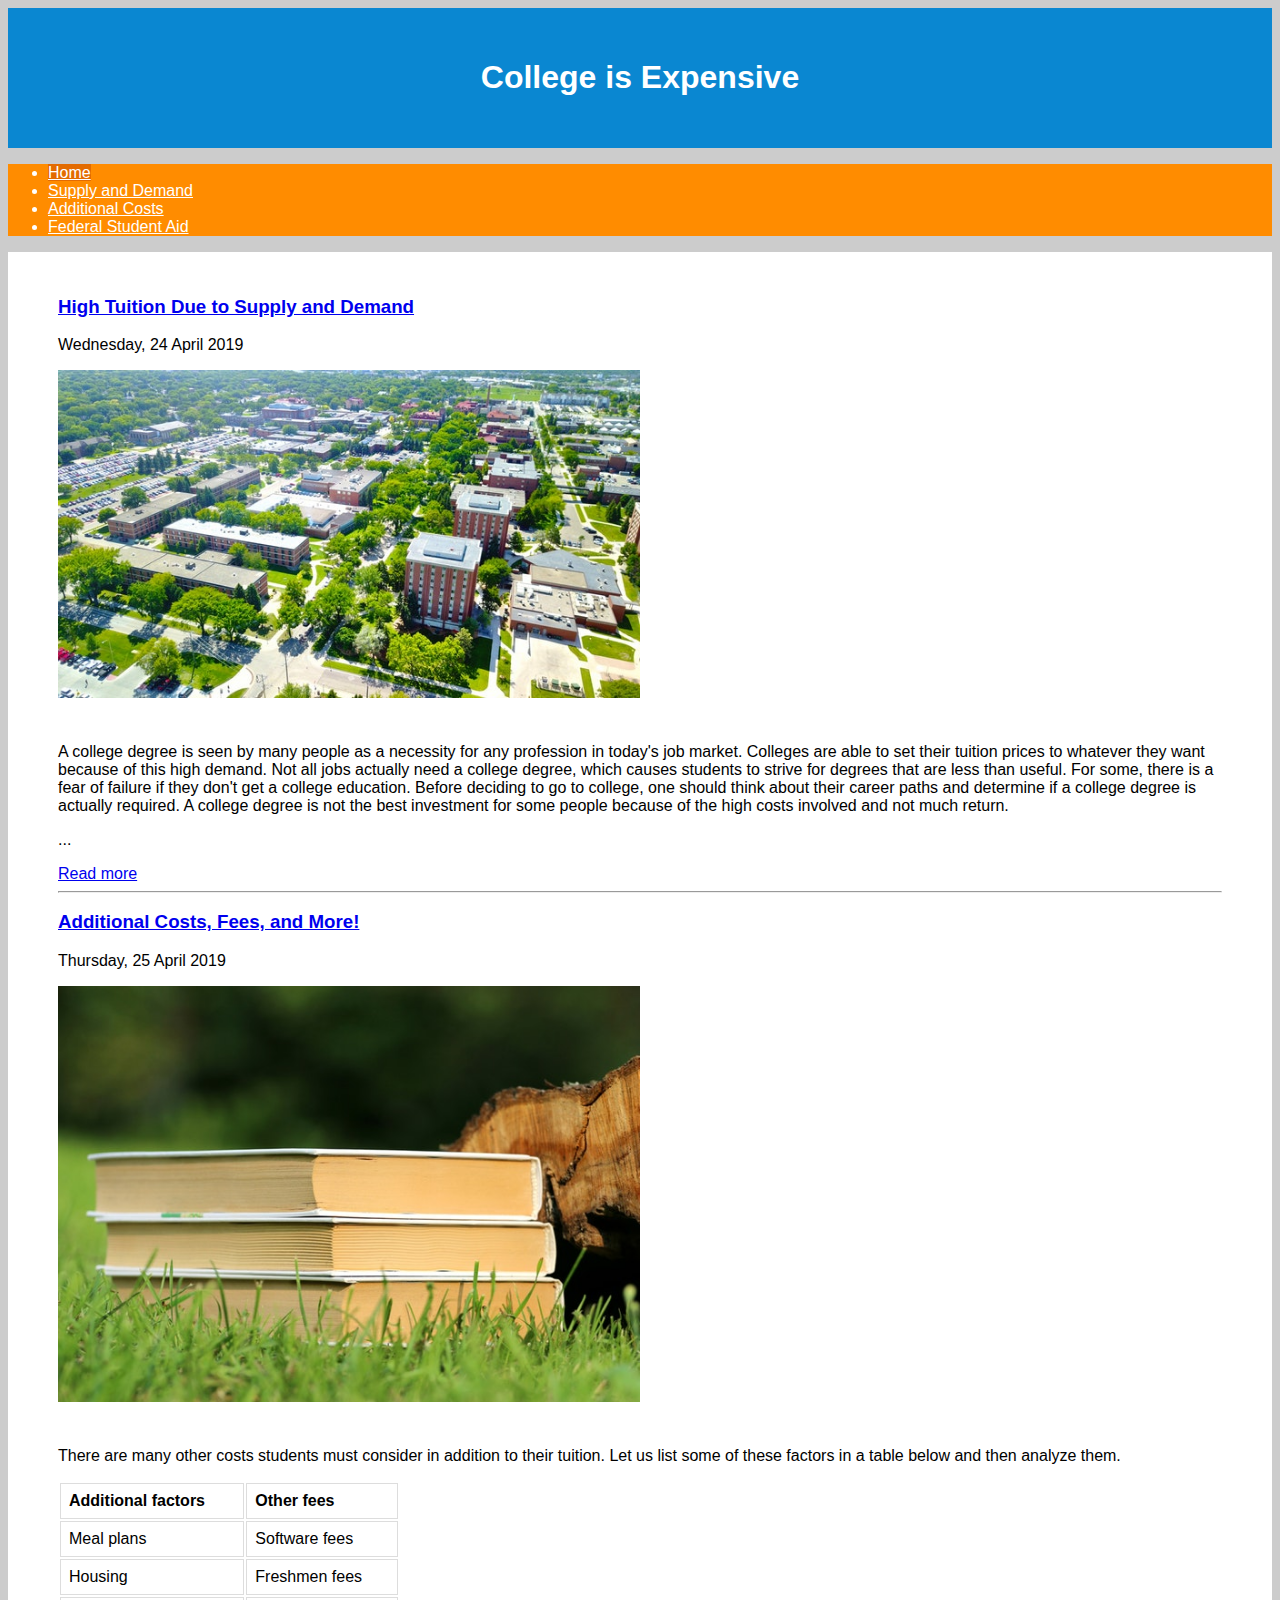
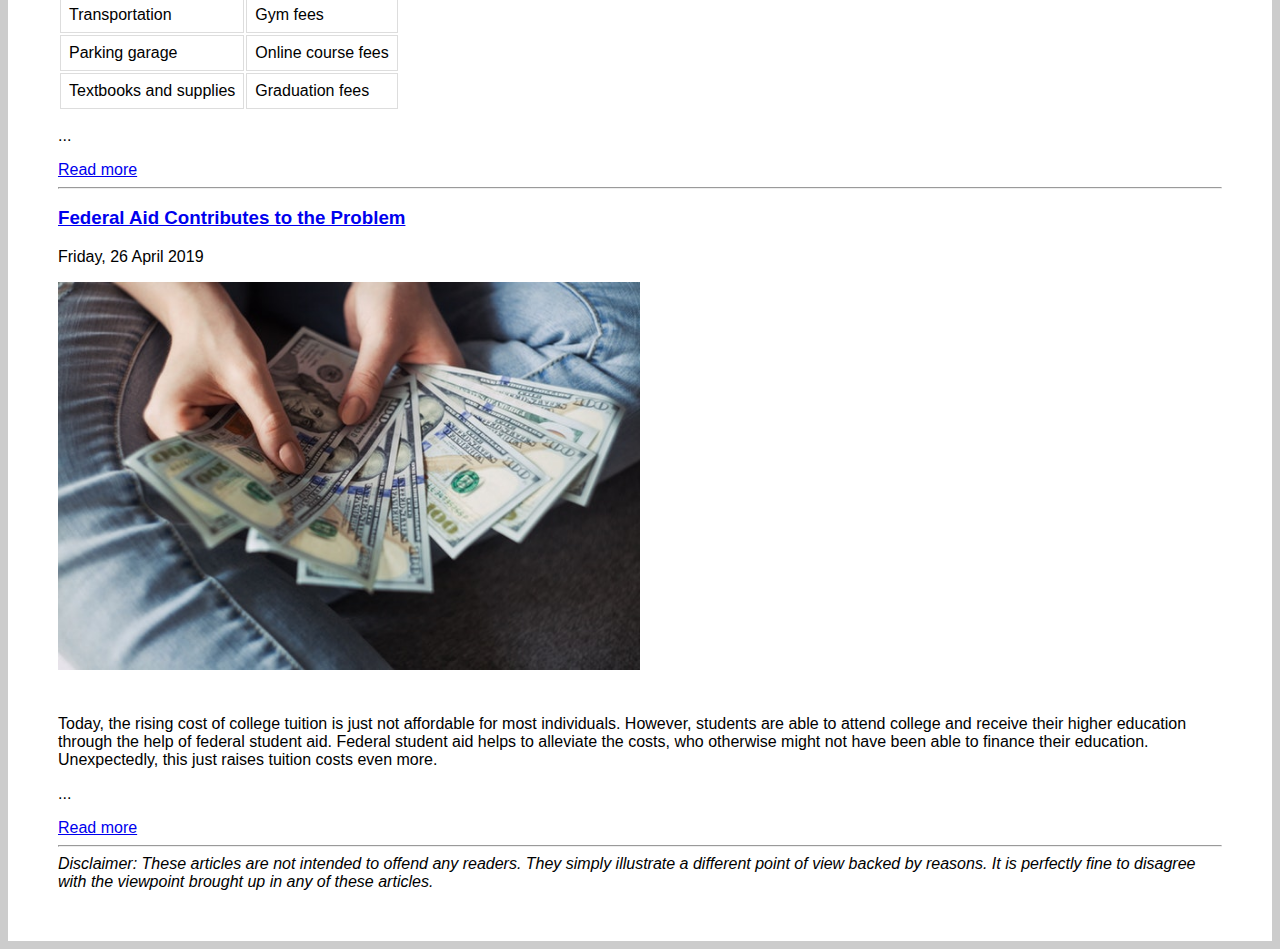
<file: index.html>
<!doctype html>
<html lang="en">
<head>
  <!-- Required meta tags -->
  <meta charset="utf-8">
  <meta name="viewport" content="width=device-width, initial-scale=1, shrink-to-fit=no">

  <!-- Bootstrap CSS -->
  <link rel="stylesheet" href="https://stackpath.bootstrapcdn.com/bootstrap/4.1.3/css/bootstrap.min.css" integrity="sha384-MCw98/SFnGE8fJT3GXwEOngsV7Zt27NXFoaoApmYm81iuXoPkFOJwJ8ERdknLPMO" crossorigin="anonymous">
  <link rel="stylesheet" href="https://use.fontawesome.com/releases/v5.8.1/css/all.css" integrity="sha384-50oBUHEmvpQ+1lW4y57PTFmhCaXp0ML5d60M1M7uH2+nqUivzIebhndOJK28anvf" crossorigin="anonymous">
  <link rel="stylesheet" href="css/styles.css">

  <title>Project 4 - College Expenses Articles</title>
</head>
<body>
  <!-- Masthead -->
  <div class="jumbotron jumbotron-fluid masthead">
    <div class="container">
      <h1 class="display-4 font-weight-bold">
        <i class="fas fa-graduation-cap"></i>
        College is Expensive
        <i class="fas fa-coins"></i>
      </h1>
    </div>
  </div>

  <!-- Navigation pills -->
  <ul class="nav nav-pills nav-justified" id="navigation">
    <li class="nav-item">
      <a class="nav-link active" href="index.html">Home</a>
    </li>
    <li class="nav-item">
      <a class="nav-link" href="demand.html">Supply and Demand</a>
    </li>
    <li class="nav-item">
      <a class="nav-link" href="othercosts.html">Additional Costs</a>
    </li>
    <li class="nav-item">
      <a class="nav-link" href="loans.html">Federal Student Aid</a>
    </li>
  </ul>


  <!-- Article previews -->
  <div class="container content">
    <article>
      <h3><a href="demand.html">High Tuition Due to Supply and Demand</a></h3>
      <p class="text-muted">Wednesday, 24 April 2019</p>
      <img class="previewimg img-fluid rounded" src="img/collegecampus.jpg" alt="College Campus">
      <p>A college degree is seen by many people as a necessity for any profession in today's job market. Colleges are able to set their tuition prices to whatever they want because of this high demand. Not all jobs actually need a college degree, which causes students to strive for degrees that are less than useful. For some, there is a fear of failure if they don't get a college education. Before deciding to go to college, one should think about their career paths and determine if a college degree is actually required. A college degree is not the best investment for some people because of the high costs involved and not much return.</p>
      <p>...</p>
      <a href="demand.html">Read more</a>
    </article>
    <hr>
    <article>
      <h3><a href="othercosts.html">Additional Costs, Fees, and More!</a></h3>
      <p class="text-muted">Thursday, 25 April 2019</p>
      <img class="previewimg img-fluid rounded" src="img/books.jpg" alt="Textbooks">
      <p>There are many other costs students must consider in addition to their tuition.
         Let us list some of these factors in a table below and then analyze them.</p>
      <table>
        <tr>
          <th>Additional factors</th>
          <th>Other fees</th>
        </tr>
        <tr>
          <td>Meal plans</td>
          <td>Software fees</td>
        </tr>
        <tr>
          <td>Housing</td>
          <td>Freshmen fees</td>
        </tr>
        <tr>
          <td>Transportation</td>
          <td>Gym fees</td>
        </tr>
        <tr>
          <td>Parking garage</td>
          <td>Online course fees</td>
        </tr>
        <tr>
          <td>Textbooks and supplies</td>
          <td>Graduation fees</td>
        </tr>
      </table>
      <p>...</p>
      <a href="othercosts.html">Read more</a>
    </article>
    <hr>
    <article>
      <h3><a href="loans.html">Federal Aid Contributes to the Problem</a></h3>
      <p class="text-muted">Friday, 26 April 2019</p>
      <img class="previewimg img-fluid rounded" src="img/loans.jpg" alt="Bank Account Notes">
      <p>Today, the rising cost of college tuition is just not affordable for most individuals.
         However, students are able to attend college and receive their higher education through the help of federal student aid.
         Federal student aid helps to alleviate the costs, who otherwise might not have been able to finance their education.
         Unexpectedly, this just raises tuition costs even more.
      </p>
      <p>...</p>
      <a href="loans.html">Read more</a>
    </article>
    <hr>
    <article>
      <em>Disclaimer: These articles are not intended to offend any readers.
         They simply illustrate a different point of view backed by reasons.
         It is perfectly fine to disagree with the viewpoint brought up in any of these articles.</em>
    </article>
  </div>


  <!-- Optional JavaScript -->
  <!-- jQuery first, then Popper.js, then Bootstrap JS -->
  <script src="https://code.jquery.com/jquery-3.3.1.slim.min.js" integrity="sha384-q8i/X+965DzO0rT7abK41JStQIAqVgRVzpbzo5smXKp4YfRvH+8abtTE1Pi6jizo" crossorigin="anonymous"></script>
  <script src="https://cdnjs.cloudflare.com/ajax/libs/popper.js/1.14.3/umd/popper.min.js" integrity="sha384-ZMP7rVo3mIykV+2+9J3UJ46jBk0WLaUAdn689aCwoqbBJiSnjAK/l8WvCWPIPm49" crossorigin="anonymous"></script>
  <script src="https://stackpath.bootstrapcdn.com/bootstrap/4.1.3/js/bootstrap.min.js" integrity="sha384-ChfqqxuZUCnJSK3+MXmPNIyE6ZbWh2IMqE241rYiqJxyMiZ6OW/JmZQ5stwEULTy" crossorigin="anonymous"></script>
  <script>
    window.onscroll = function() {myFunction()};

    var navbar = document.getElementById("navigation");
    var sticky = navbar.offsetTop;

    function myFunction() {
      if (window.pageYOffset >= sticky) {
        navbar.classList.add("sticky")
      } else {
        navbar.classList.remove("sticky");
      }
    }
  </script>
</body>
</html>
</file>
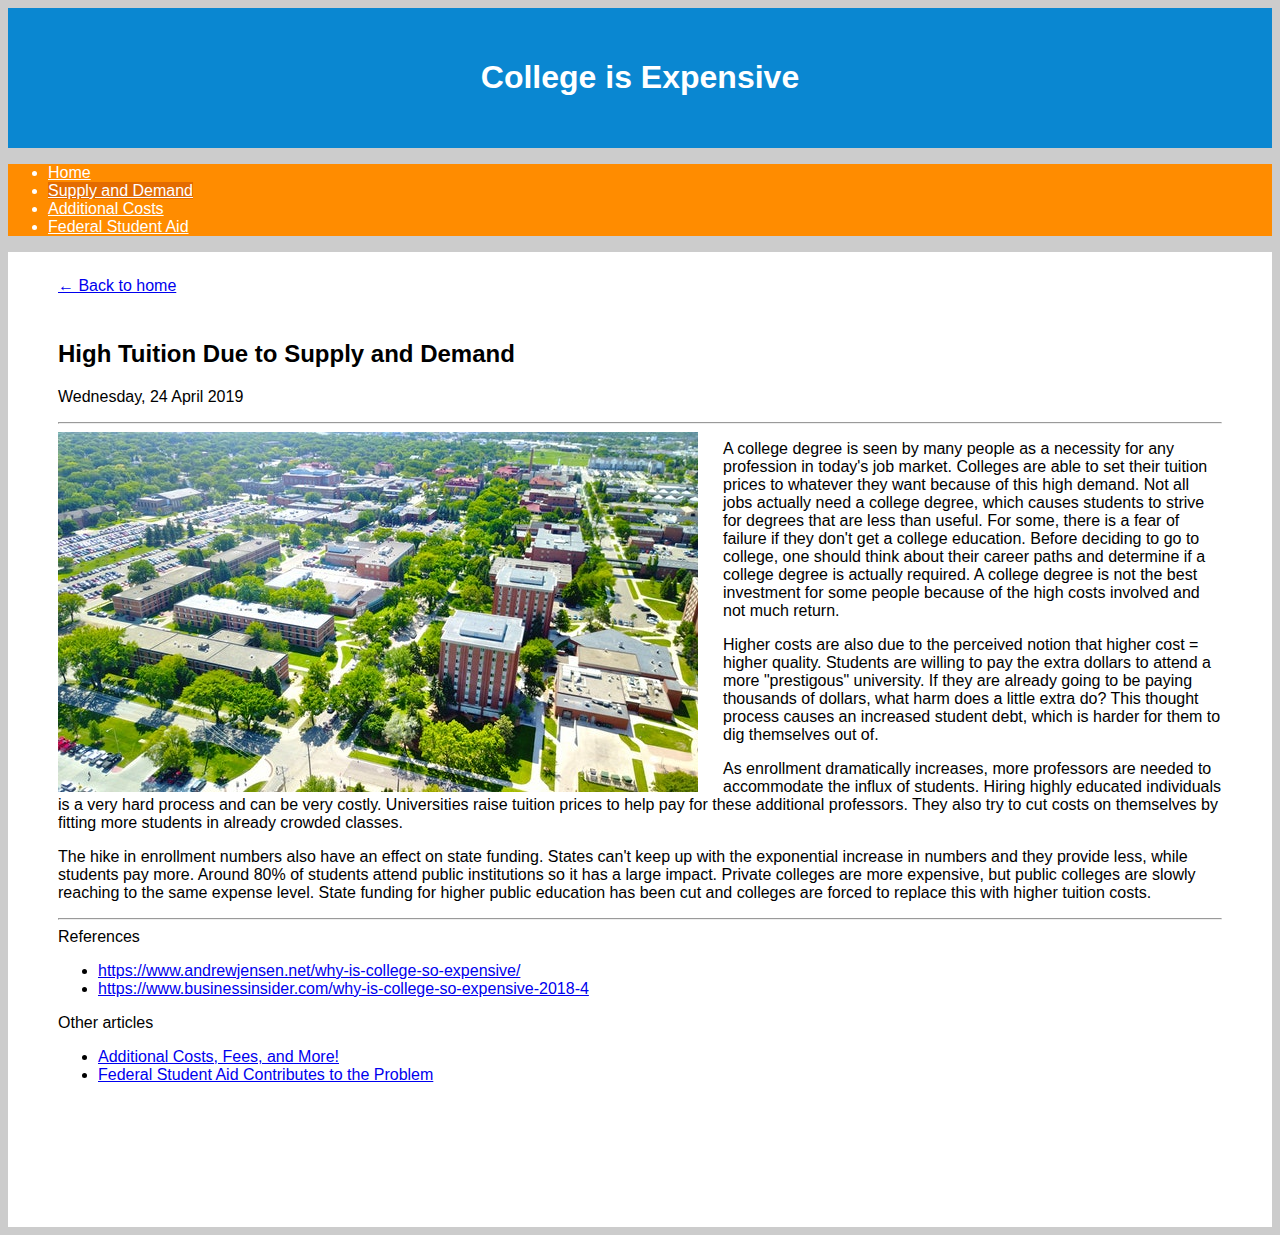
<file: demand.html>
<!doctype html>
<html lang="en">
<head>
  <!-- Required meta tags -->
  <meta charset="utf-8">
  <meta name="viewport" content="width=device-width, initial-scale=1, shrink-to-fit=no">

  <!-- Bootstrap CSS -->
  <link rel="stylesheet" href="https://stackpath.bootstrapcdn.com/bootstrap/4.1.3/css/bootstrap.min.css" integrity="sha384-MCw98/SFnGE8fJT3GXwEOngsV7Zt27NXFoaoApmYm81iuXoPkFOJwJ8ERdknLPMO" crossorigin="anonymous">
  <link rel="stylesheet" href="https://use.fontawesome.com/releases/v5.8.1/css/all.css" integrity="sha384-50oBUHEmvpQ+1lW4y57PTFmhCaXp0ML5d60M1M7uH2+nqUivzIebhndOJK28anvf" crossorigin="anonymous">
  <link rel="stylesheet" href="css/styles.css">

  <title>Project 4 - College Expenses Articles</title>
</head>
<body>
  <!-- Masthead -->
  <div class="jumbotron jumbotron-fluid masthead">
    <div class="container">
      <h1 class="display-4 font-weight-bold">
        <i class="fas fa-graduation-cap"></i>
        College is Expensive
        <i class="fas fa-coins"></i>
      </h1>
    </div>
  </div>

  <!-- Navigation pills -->
  <ul class="nav nav-pills nav-justified" id="navigation">
    <li class="nav-item">
      <a class="nav-link" href="index.html">Home</a>
    </li>
    <li class="nav-item">
      <a class="nav-link active" href="demand.html">Supply and Demand</a>
    </li>
    <li class="nav-item">
      <a class="nav-link" href="othercosts.html">Additional Costs</a>
    </li>
    <li class="nav-item">
      <a class="nav-link" href="loans.html">Federal Student Aid</a>
    </li>
  </ul>


  <!-- Article previews -->
  <article class="container content">
    <div><a href="index.html">&#8592; Back to home</a></div>
    <h2 class="articletitle">High Tuition Due to Supply and Demand</h2>
    <p class="text-muted">Wednesday, 24 April 2019</p>
    <hr>
    <img class="articleimg img-fluid rounded" src="img/collegecampus.jpg" alt="College Campus">
    <p>A college degree is seen by many people as a necessity for any profession in today's job market.
       Colleges are able to set their tuition prices to whatever they want because of this high demand.
       Not all jobs actually need a college degree, which causes students to strive for degrees that are less than useful.
       For some, there is a fear of failure if they don't get a college education.
       Before deciding to go to college, one should think about their career paths and determine if a college degree is actually required.
       A college degree is not the best investment for some people because of the high costs involved and not much return.
    </p>
    <p>Higher costs are also due to the perceived notion that higher cost = higher quality.
       Students are willing to pay the extra dollars to attend a more "prestigous" university.
       If they are already going to be paying thousands of dollars, what harm does a little extra do?
       This thought process causes an increased student debt, which is harder for them to dig themselves out of.
     </p>
    <p>As enrollment dramatically increases, more professors are needed to accommodate the influx of students.
       Hiring highly educated individuals is a very hard process and can be very costly.
       Universities raise tuition prices to help pay for these additional professors.
       They also try to cut costs on themselves by fitting more students in already crowded classes.
    </p>
    <p>The hike in enrollment numbers also have an effect on state funding.
       States can't keep up with the exponential increase in numbers and they provide less, while students pay more.
       Around 80% of students attend public institutions so it has a large impact.
       Private colleges are more expensive, but public colleges are slowly reaching to the same expense level.
       State funding for higher public education has been cut and colleges are forced to replace this with higher tuition costs.
    </p>
    <p class="clear"></p>
    <hr>
    <div>References</div>
    <ul>
      <li><a class="reference" target="_blank" href="https://www.andrewjensen.net/why-is-college-so-expensive/">https://www.andrewjensen.net/why-is-college-so-expensive/</a></li>
      <li><a class="reference" target="_blank" href="https://www.businessinsider.com/why-is-college-so-expensive-2018-4">https://www.businessinsider.com/why-is-college-so-expensive-2018-4</a></li>
    </ul>
    <div>Other articles</div>
    <ul>
      <li><a href="othercosts.html">Additional Costs, Fees, and More!</a></li>
      <li><a href="loans.html">Federal Student Aid Contributes to the Problem</a></li>
    </ul>
  </article>


  <!-- Optional JavaScript -->
  <!-- jQuery first, then Popper.js, then Bootstrap JS -->
  <script src="https://code.jquery.com/jquery-3.3.1.slim.min.js" integrity="sha384-q8i/X+965DzO0rT7abK41JStQIAqVgRVzpbzo5smXKp4YfRvH+8abtTE1Pi6jizo" crossorigin="anonymous"></script>
  <script src="https://cdnjs.cloudflare.com/ajax/libs/popper.js/1.14.3/umd/popper.min.js" integrity="sha384-ZMP7rVo3mIykV+2+9J3UJ46jBk0WLaUAdn689aCwoqbBJiSnjAK/l8WvCWPIPm49" crossorigin="anonymous"></script>
  <script src="https://stackpath.bootstrapcdn.com/bootstrap/4.1.3/js/bootstrap.min.js" integrity="sha384-ChfqqxuZUCnJSK3+MXmPNIyE6ZbWh2IMqE241rYiqJxyMiZ6OW/JmZQ5stwEULTy" crossorigin="anonymous"></script>
  <script>
    window.onscroll = function() {myFunction()};

    var navbar = document.getElementById("navigation");
    var sticky = navbar.offsetTop;

    function myFunction() {
      if (window.pageYOffset >= sticky) {
        navbar.classList.add("sticky")
      } else {
        navbar.classList.remove("sticky");
      }
    }
  </script>
</body>
</html>
</file>
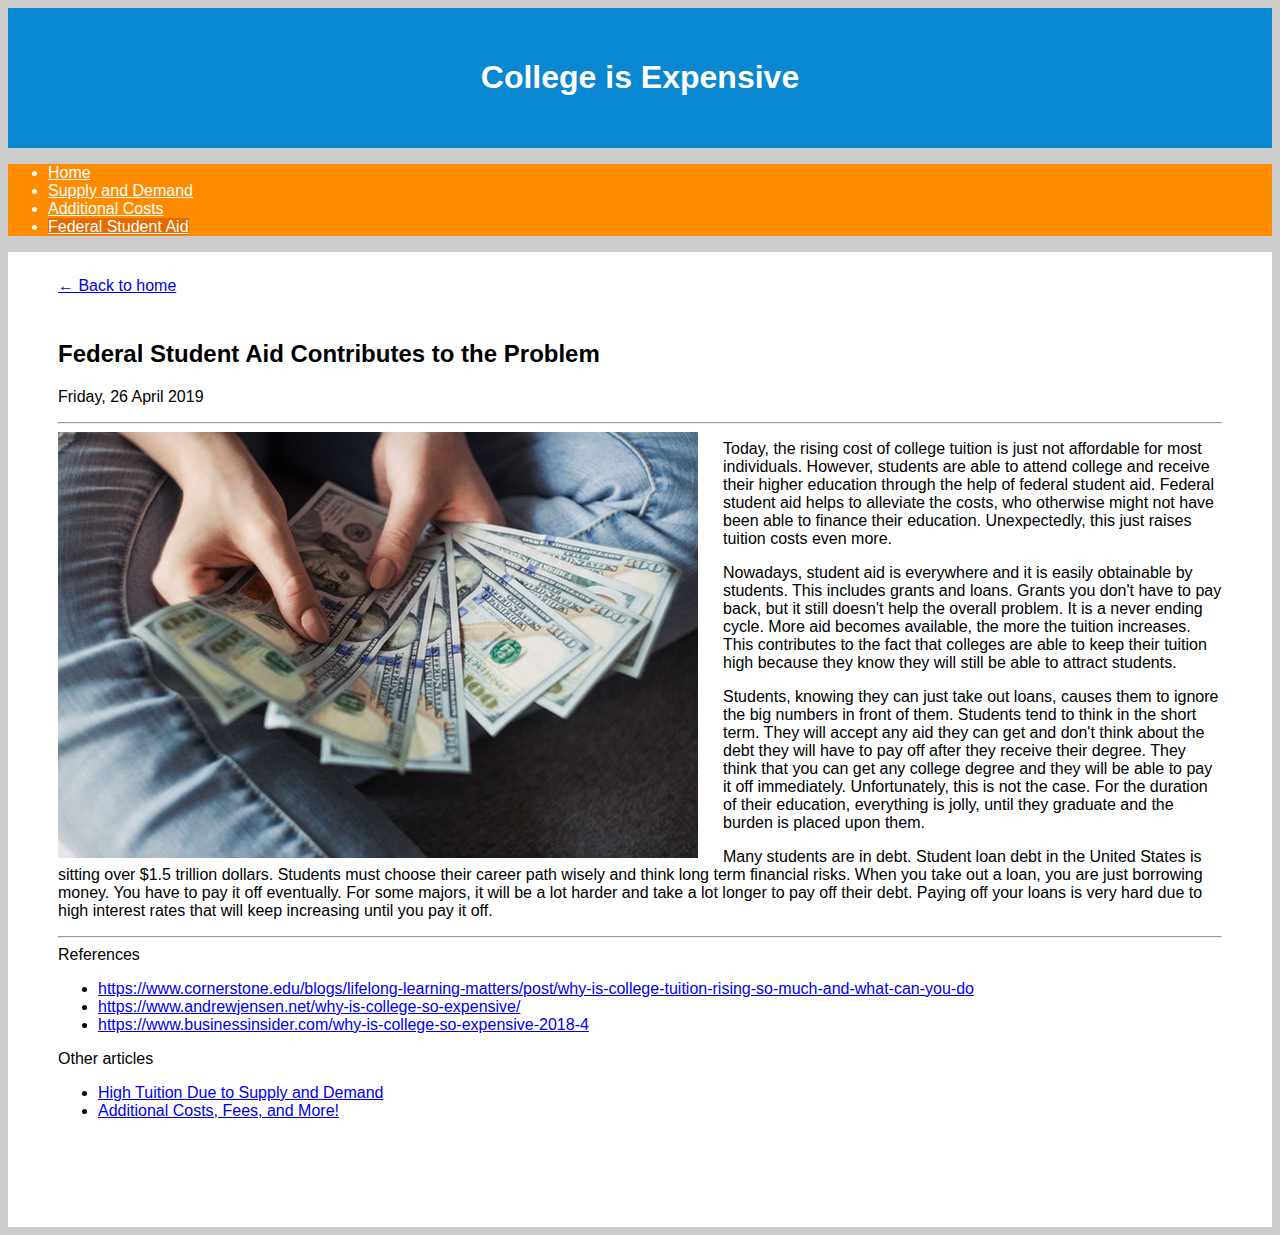
<file: loans.html>
<!doctype html>
<html lang="en">
<head>
  <!-- Required meta tags -->
  <meta charset="utf-8">
  <meta name="viewport" content="width=device-width, initial-scale=1, shrink-to-fit=no">

  <!-- Bootstrap CSS -->
  <link rel="stylesheet" href="https://stackpath.bootstrapcdn.com/bootstrap/4.1.3/css/bootstrap.min.css" integrity="sha384-MCw98/SFnGE8fJT3GXwEOngsV7Zt27NXFoaoApmYm81iuXoPkFOJwJ8ERdknLPMO" crossorigin="anonymous">
  <link rel="stylesheet" href="https://use.fontawesome.com/releases/v5.8.1/css/all.css" integrity="sha384-50oBUHEmvpQ+1lW4y57PTFmhCaXp0ML5d60M1M7uH2+nqUivzIebhndOJK28anvf" crossorigin="anonymous">
  <link rel="stylesheet" href="css/styles.css">

  <title>Project 4 - College Expenses Articles</title>
</head>
<body>
  <!-- Masthead -->
  <div class="jumbotron jumbotron-fluid masthead">
    <div class="container">
      <h1 class="display-4 font-weight-bold">
        <i class="fas fa-graduation-cap"></i>
        College is Expensive
        <i class="fas fa-coins"></i>
      </h1>
    </div>
  </div>

  <!-- Navigation pills -->
  <ul class="nav nav-pills nav-justified" id="navigation">
    <li class="nav-item">
      <a class="nav-link" href="index.html">Home</a>
    </li>
    <li class="nav-item">
      <a class="nav-link" href="demand.html">Supply and Demand</a>
    </li>
    <li class="nav-item">
      <a class="nav-link" href="othercosts.html">Additional Costs</a>
    </li>
    <li class="nav-item">
      <a class="nav-link active" href="loans.html">Federal Student Aid</a>
    </li>
  </ul>


  <!-- Article previews -->
  <article class="container content">
    <div><a href="index.html">&#8592; Back to home</a></div>
    <h2 class="articletitle">Federal Student Aid Contributes to the Problem</h2>
    <p class="text-muted">Friday, 26 April 2019</p>
    <hr>
    <img class="articleimg img-fluid rounded" src="img/loans.jpg" alt="Student Loans">
    <p>Today, the rising cost of college tuition is just not affordable for most individuals.
       However, students are able to attend college and receive their higher education through the help of federal student aid.
       Federal student aid helps to alleviate the costs, who otherwise might not have been able to finance their education.
       Unexpectedly, this just raises tuition costs even more.
    </p>
    <p>Nowadays, student aid is everywhere and it is easily obtainable by students. This includes grants and loans.
       Grants you don't have to pay back, but it still doesn't help the overall problem.
       It is a never ending cycle. More aid becomes available, the more the tuition increases.
       This contributes to the fact that colleges are able to keep their tuition high because they know they will still be able to attract students.
    </p>
    <p>Students, knowing they can just take out loans, causes them to ignore the big numbers in front of them.
       Students tend to think in the short term.
       They will accept any aid they can get and don't think about the debt they will have to pay off after they receive their degree.
       They think that you can get any college degree and they will be able to pay it off immediately.
       Unfortunately, this is not the case.
       For the duration of their education, everything is jolly, until they graduate and the burden is placed upon them.
    </p>
    <p>
       Many students are in debt.
       Student loan debt in the United States is sitting over $1.5 trillion dollars.
       Students must choose their career path wisely and think long term financial risks.
       When you take out a loan, you are just borrowing money. You have to pay it off eventually.
       For some majors, it will be a lot harder and take a lot longer to pay off their debt.
       Paying off your loans is very hard due to high interest rates that will keep increasing until you pay it off.
    </p>
    <p class="clear"></p>
    <hr>
    <div>References</div>
    <ul>
      <li><a class="reference" target="_blank" href="https://www.cornerstone.edu/blogs/lifelong-learning-matters/post/why-is-college-tuition-rising-so-much-and-what-can-you-do">https://www.cornerstone.edu/blogs/lifelong-learning-matters/post/why-is-college-tuition-rising-so-much-and-what-can-you-do</a></li>
      <li><a class="reference" target="_blank" href="https://www.andrewjensen.net/why-is-college-so-expensive/">https://www.andrewjensen.net/why-is-college-so-expensive/</a></li>
      <li><a class="reference" target="_blank" href="https://www.businessinsider.com/why-is-college-so-expensive-2018-4">https://www.businessinsider.com/why-is-college-so-expensive-2018-4</a> </li>
    </ul>
    <div>Other articles</div>
    <ul>
      <li><a href="demand.html">High Tuition Due to Supply and Demand</a></li>
      <li><a href="othercosts.html">Additional Costs, Fees, and More!</a></li>
    </ul>
  </article>


  <!-- Optional JavaScript -->
  <!-- jQuery first, then Popper.js, then Bootstrap JS -->
  <script src="https://code.jquery.com/jquery-3.3.1.slim.min.js" integrity="sha384-q8i/X+965DzO0rT7abK41JStQIAqVgRVzpbzo5smXKp4YfRvH+8abtTE1Pi6jizo" crossorigin="anonymous"></script>
  <script src="https://cdnjs.cloudflare.com/ajax/libs/popper.js/1.14.3/umd/popper.min.js" integrity="sha384-ZMP7rVo3mIykV+2+9J3UJ46jBk0WLaUAdn689aCwoqbBJiSnjAK/l8WvCWPIPm49" crossorigin="anonymous"></script>
  <script src="https://stackpath.bootstrapcdn.com/bootstrap/4.1.3/js/bootstrap.min.js" integrity="sha384-ChfqqxuZUCnJSK3+MXmPNIyE6ZbWh2IMqE241rYiqJxyMiZ6OW/JmZQ5stwEULTy" crossorigin="anonymous"></script>
  <script>
    window.onscroll = function() {myFunction()};

    var navbar = document.getElementById("navigation");
    var sticky = navbar.offsetTop;

    function myFunction() {
      if (window.pageYOffset >= sticky) {
        navbar.classList.add("sticky")
      } else {
        navbar.classList.remove("sticky");
      }
    }
  </script>
</body>
</html>
</file>
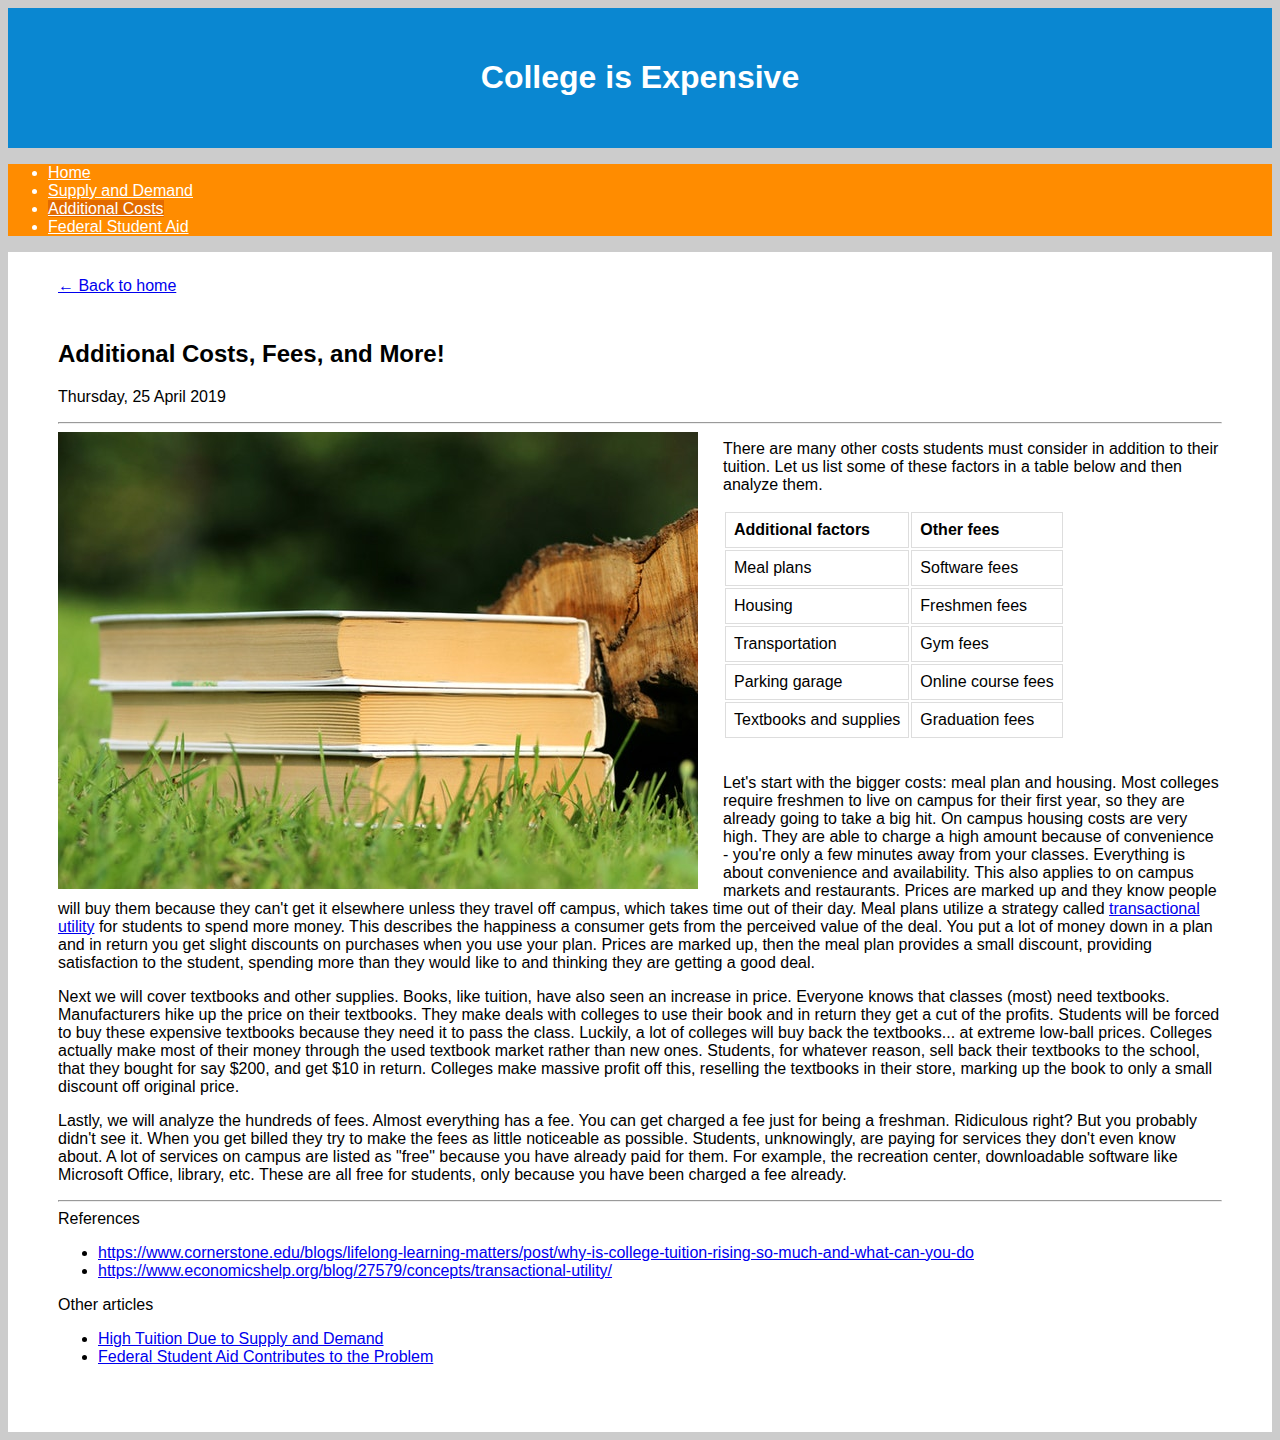
<file: othercosts.html>
<!doctype html>
<html lang="en">
<head>
  <!-- Required meta tags -->
  <meta charset="utf-8">
  <meta name="viewport" content="width=device-width, initial-scale=1, shrink-to-fit=no">

  <!-- Bootstrap CSS -->
  <link rel="stylesheet" href="https://stackpath.bootstrapcdn.com/bootstrap/4.1.3/css/bootstrap.min.css" integrity="sha384-MCw98/SFnGE8fJT3GXwEOngsV7Zt27NXFoaoApmYm81iuXoPkFOJwJ8ERdknLPMO" crossorigin="anonymous">
  <link rel="stylesheet" href="https://use.fontawesome.com/releases/v5.8.1/css/all.css" integrity="sha384-50oBUHEmvpQ+1lW4y57PTFmhCaXp0ML5d60M1M7uH2+nqUivzIebhndOJK28anvf" crossorigin="anonymous">
  <link rel="stylesheet" href="css/styles.css">

  <title>Project 4 - College Expenses Articles</title>
</head>
<body>
  <!-- Masthead -->
  <div class="jumbotron jumbotron-fluid masthead">
    <div class="container">
      <h1 class="display-4 font-weight-bold">
        <i class="fas fa-graduation-cap"></i>
        College is Expensive
        <i class="fas fa-coins"></i>
      </h1>
    </div>
  </div>

  <!-- Navigation pills -->
  <ul class="nav nav-pills nav-justified" id="navigation">
    <li class="nav-item">
      <a class="nav-link" href="index.html">Home</a>
    </li>
    <li class="nav-item">
      <a class="nav-link" href="demand.html">Supply and Demand</a>
    </li>
    <li class="nav-item">
      <a class="nav-link active" href="othercosts.html">Additional Costs</a>
    </li>
    <li class="nav-item">
      <a class="nav-link" href="loans.html">Federal Student Aid</a>
    </li>
  </ul>


  <!-- Article previews -->
  <article class="container content">
    <div><a href="index.html">&#8592; Back to home</a></div>
    <h2 class="articletitle">Additional Costs, Fees, and More!</h2>
    <p class="text-muted">Thursday, 25 April 2019</p>
    <hr>
    <img class="articleimg img-fluid rounded" src="img/books.jpg" alt="College Campus">
    <p>There are many other costs students must consider in addition to their tuition.
       Let us list some of these factors in a table below and then analyze them.</p>
    <table>
      <tr>
        <th>Additional factors</th>
        <th>Other fees</th>
      </tr>
      <tr>
        <td>Meal plans</td>
        <td>Software fees</td>
      </tr>
      <tr>
        <td>Housing</td>
        <td>Freshmen fees</td>
      </tr>
      <tr>
        <td>Transportation</td>
        <td>Gym fees</td>
      </tr>
      <tr>
        <td>Parking garage</td>
        <td>Online course fees</td>
      </tr>
      <tr>
        <td>Textbooks and supplies</td>
        <td>Graduation fees</td>
      </tr>
    </table>
    <br>
    <p>Let's start with the bigger costs: meal plan and housing.
       Most colleges require freshmen to live on campus for their first year, so they are already going to take a big hit.
       On campus housing costs are very high. They are able to charge a high amount because of convenience - you're only a few minutes away from your classes.
       Everything is about convenience and availability. This also applies to on campus markets and restaurants.
       Prices are marked up and they know people will buy them because they can't get it elsewhere unless they travel off campus, which takes time out of their day.
       Meal plans utilize a strategy called <a href="https://www.economicshelp.org/blog/27579/concepts/transactional-utility/">transactional utility</a> for students to spend more money.
       This describes the happiness a consumer gets from the perceived value of the deal.
       You put a lot of money down in a plan and in return you get slight discounts on purchases when you use your plan.
       Prices are marked up, then the meal plan provides a small discount, providing satisfaction to the student, spending more than they would like to and thinking they are getting a good deal.
    </p>
    <p>Next we will cover textbooks and other supplies.
       Books, like tuition, have also seen an increase in price.
       Everyone knows that classes (most) need textbooks. Manufacturers hike up the price on their textbooks.
       They make deals with colleges to use their book and in return they get a cut of the profits.
       Students will be forced to buy these expensive textbooks because they need it to pass the class.
       Luckily, a lot of colleges will buy back the textbooks... at extreme low-ball prices.
       Colleges actually make most of their money through the used textbook market rather than new ones.
       Students, for whatever reason, sell back their textbooks to the school, that they bought for say $200, and get $10 in return.
       Colleges make massive profit off this, reselling the textbooks in their store, marking up the book to only a small discount off original price.
    </p>
    <p>Lastly, we will analyze the hundreds of fees. Almost everything has a fee.
       You can get charged a fee just for being a freshman. Ridiculous right? But you probably didn't see it.
       When you get billed they try to make the fees as little noticeable as possible.
       Students, unknowingly, are paying for services they don't even know about.
       A lot of services on campus are listed as "free" because you have already paid for them.
       For example, the recreation center, downloadable software like Microsoft Office, library, etc.
       These are all free for students, only because you have been charged a fee already.
    </p>
    <p class="clear"></p>
    <hr>
    <div>References</div>
    <ul>
      <li><a class="reference" target="_blank" href="https://www.cornerstone.edu/blogs/lifelong-learning-matters/post/why-is-college-tuition-rising-so-much-and-what-can-you-do">https://www.cornerstone.edu/blogs/lifelong-learning-matters/post/why-is-college-tuition-rising-so-much-and-what-can-you-do</a></li>
      <li><a class="reference" target="_blank" href="https://www.economicshelp.org/blog/27579/concepts/transactional-utility/">https://www.economicshelp.org/blog/27579/concepts/transactional-utility/</a></li>
    </ul>
    <div>Other articles</div>
    <ul>
      <li><a href="demand.html">High Tuition Due to Supply and Demand</a></li>
      <li><a href="loans.html">Federal Student Aid Contributes to the Problem</a></li>
    </ul>
  </article>



  <!-- Optional JavaScript -->
  <!-- jQuery first, then Popper.js, then Bootstrap JS -->
  <script src="https://code.jquery.com/jquery-3.3.1.slim.min.js" integrity="sha384-q8i/X+965DzO0rT7abK41JStQIAqVgRVzpbzo5smXKp4YfRvH+8abtTE1Pi6jizo" crossorigin="anonymous"></script>
  <script src="https://cdnjs.cloudflare.com/ajax/libs/popper.js/1.14.3/umd/popper.min.js" integrity="sha384-ZMP7rVo3mIykV+2+9J3UJ46jBk0WLaUAdn689aCwoqbBJiSnjAK/l8WvCWPIPm49" crossorigin="anonymous"></script>
  <script src="https://stackpath.bootstrapcdn.com/bootstrap/4.1.3/js/bootstrap.min.js" integrity="sha384-ChfqqxuZUCnJSK3+MXmPNIyE6ZbWh2IMqE241rYiqJxyMiZ6OW/JmZQ5stwEULTy" crossorigin="anonymous"></script>
  <script>
    window.onscroll = function() {myFunction()};

    var navbar = document.getElementById("navigation");
    var sticky = navbar.offsetTop;

    function myFunction() {
      if (window.pageYOffset >= sticky) {
        navbar.classList.add("sticky")
      } else {
        navbar.classList.remove("sticky");
      }
    }
  </script>
</body>
</html>
</file>
<file: css/styles.css>
body {
  font-family: Arial, Helvetica, sans-serif;
  background: #ccc;
  color: black;
}

.masthead {
  background-color: #0A87D1;
  padding: 30px;
  text-align: center;
  color: white;
  margin: 0;
}

/* Navigation styles */
#navigation, #navigation a {
  color: white;
  background: #FF8C00;
}

#navigation a:hover {
  color: black;
  background: #FFB55A;
}

#navigation a.active {
  color: white;
  background: #E36B00;
}

#navigation a.active:hover {
  color: black;
  background: #E36B00;
}

.reference:visited {
  color: gray;
  background: white;
}

/* Content styles */
.content {
  background: white;
  color: black;
  min-height: 100vh;
  padding-top: 25px;
  padding-left: 50px;
  padding-right: 50px;
  padding-bottom: 50px;
}

.articletitle {
  padding-top: 25px;
}

.articleimg {
  float: left;
  margin: auto 25px 0 0;
}

.previewimg {
  width: 50%;
  margin: auto 25px 25px 0;
}

.clear {
  clear: both;
}

td, th {
  border: 1px solid #dddddd;
  text-align: left;
  padding: 8px;
}

/* For implementing sticky navigation */
.sticky {
  position: fixed;
  top: 0;
  width: 100%;
  opacity: 0.9;
}
.sticky:hover {
  opacity: 1;
}

.sticky + .content {
  padding-top: 60px;
}
</file>
